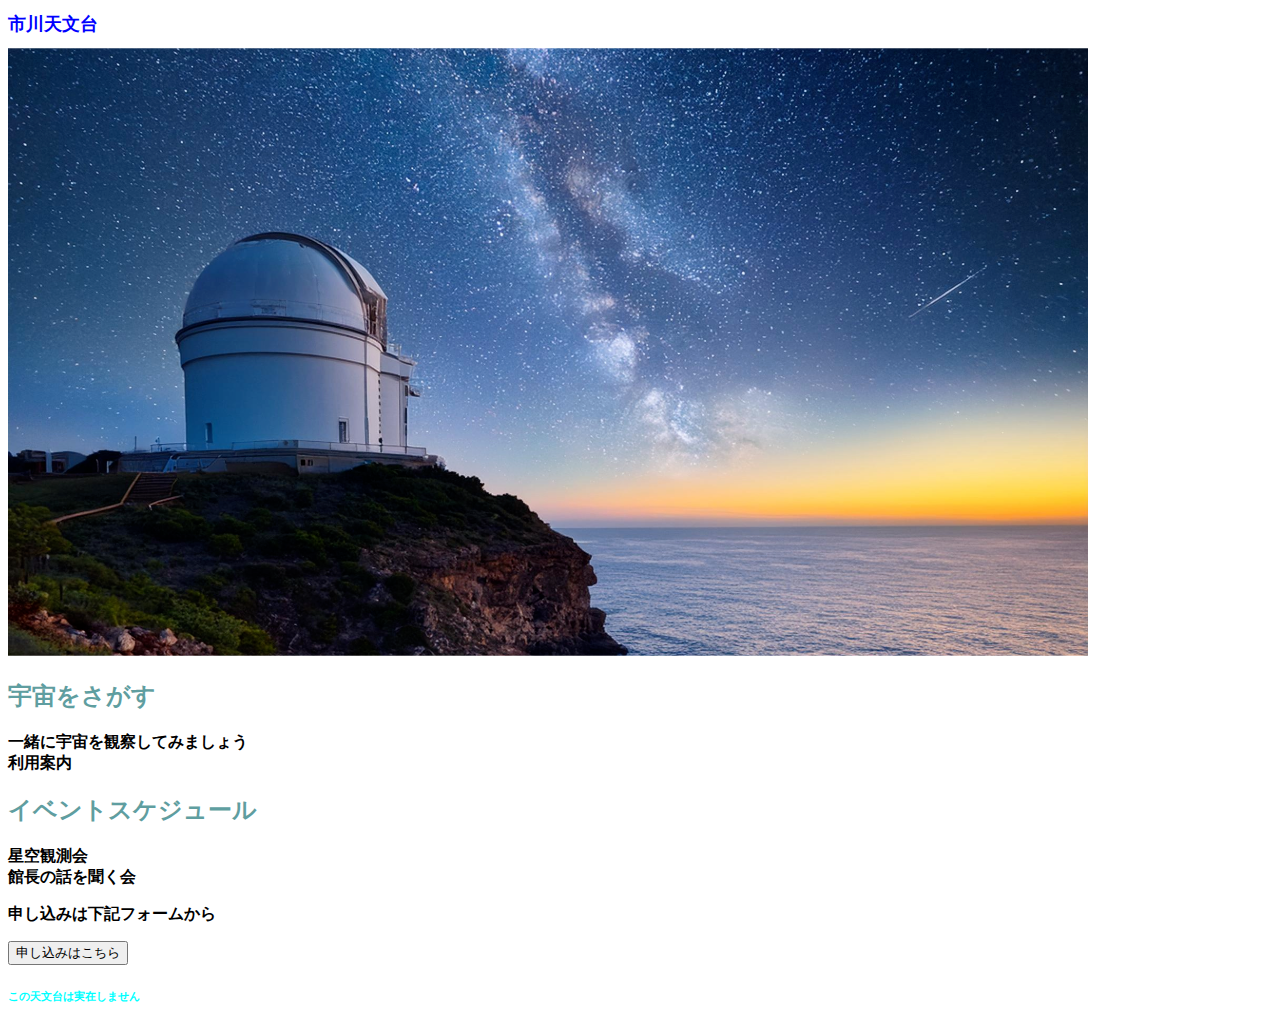
<file: index.html>
<!DOCTYPE html>
<html long="ja">
   <head>
       <meta charset="UTF-8">
       <title>市川天文台-ichiten-</title>

       <link href="style.css" rel="stylesheet" />
   </head>

   <body>
      <h1>市川天文台</h1>
      <img src="main_picAAAA.png" alt="市川天文台の写真" />
      <h2>宇宙をさがす</h2>
      <p>一緒に宇宙を観察してみましょう
         <br>
         利用案内
      </p>
      <h2>イベントスケジュール</h2>
      <u1>
        <li>星空観測会</li>
        <li>館長の話を聞く会</li>
      </u1>
      <p>申し込みは下記フォームから</p>

      <button onclick="location.href='./app.html'">申し込みはこちら</button>

      <h6>この天文台は実在しません</h6>
    </body>
</html>
</file>
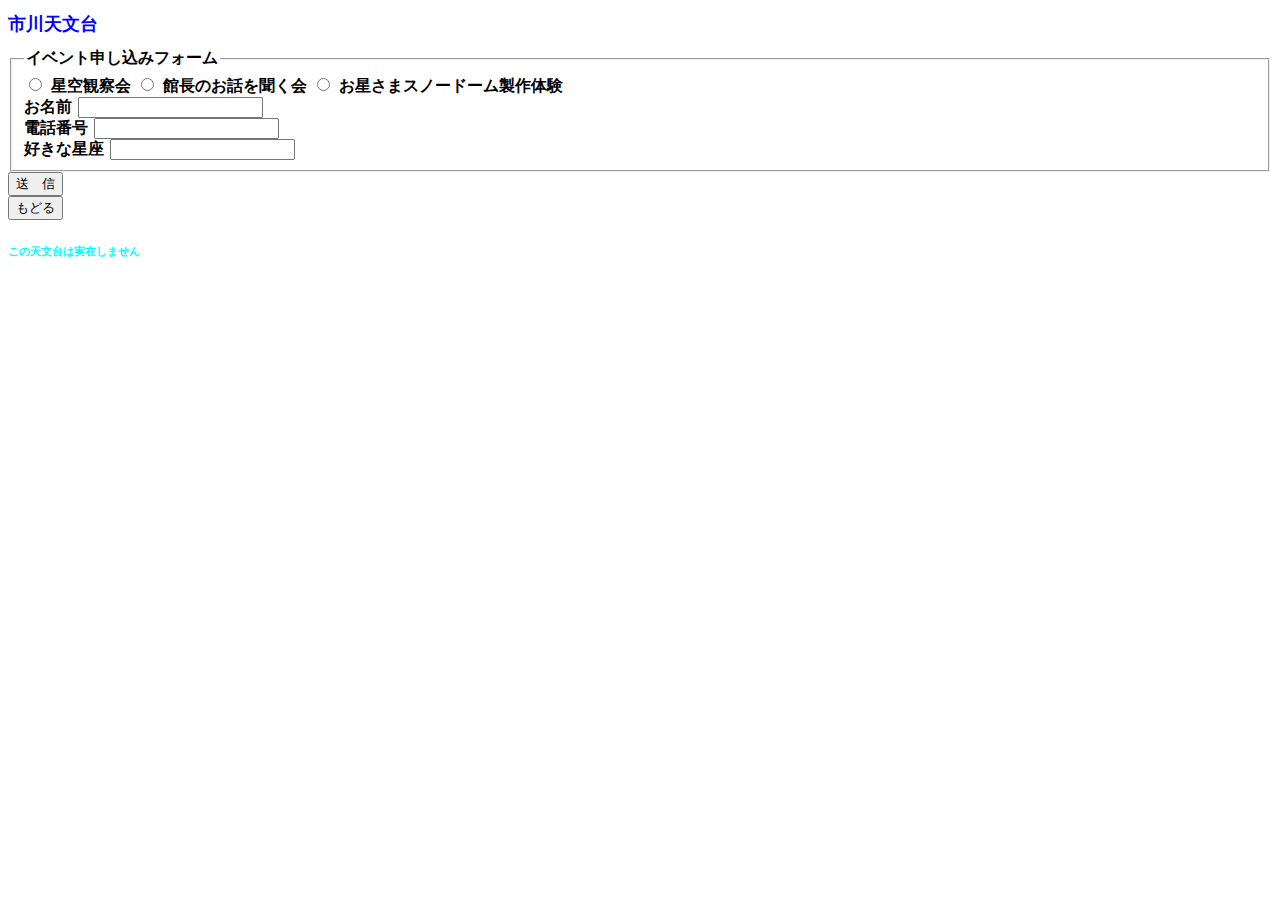
<file: app.html>
<!DOCTYPE html>
<html long="ja">
   <head>
       <meta charset="UTF-8">
       <title>市川天文台-ichiten-</title>

       <link href="style.css" rel="stylesheet" />
   </head>

   <body>
      <h1>市川天文台</h1>

      <form>
         <fieldset>
            <legend>イベント申し込みフォーム</legend>
            <div>
               <input type="radio" id="contactchoicel" name="contact"/>
               <label for="contactchoicel">星空観察会</label>
               
               <input type="radio" id="contactchoice2" name="contact"/>
               <label for="contactchoice2">館長のお話を聞く会</label>

               <input type="radio" id="contactchoice3" name="contact"/>
               <label for="contactchoice3">お星さまスノードーム製作体験</label>

            </div>
            <div>
               お名前
               <input type="text">
            </div>
            <div>
               電話番号
               <input type="text">
            </div>
            <div>
               好きな星座
               <input type="text">
            </div>

         </fieldset>
         <input type="button" value="送　信" onclick="ques()">

         <script>
            function ques(){
               if(window.confirm("申し込みますか？")){
                  alert("完了しました")
                  setTimeout(() => {
                     location.href ="./result.html";
                  },3000);

               }else{
                  send();
               }
            }
            
            function send(){
               alert("できませんでした")
            }
         </Script>
      </form>
    
   <button onclick="location.href='./index.html'">もどる</button>

      <h6>この天文台は実在しません</h6>
    </body>
</html>
</file>
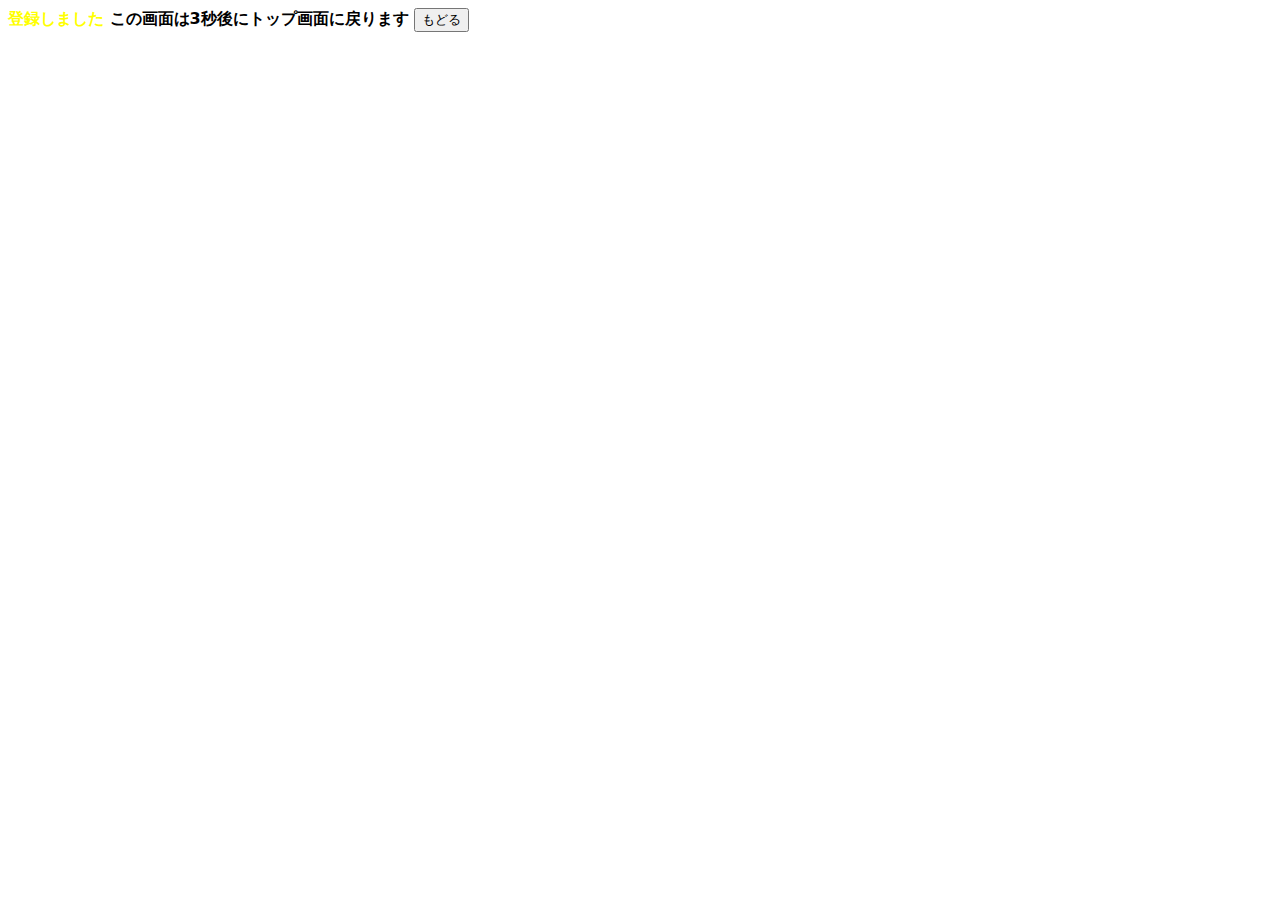
<file: result.html>
<!DOCTYPE html>
<html long="ja">
    <head>
        <meta charset="UTF-8">
        <title>市川天文台-ichiten-</title>
 
        <link href="style.css" rel="stylesheet" />
    </head>

    <body>
        <h7>登録しました</h7>
        <h8>この画面は3秒後にトップ画面に戻ります</h8>

        <button onclick="location.href='./index.html'">もどる</button>
    </body>

    <script>
          setTimeout(() => {
          location.href ="./index.html";
          },3000);
    </script>

 </html>
</file>
<file: style.css>
body{
    font-weight: bolder;
    font-family:system-ui;
}

h1 {
    font-size: large;
    font-weight: bold;
    color: blue;
}

h2 {
    color: cadetblue;
    background-origin: black;
}

h6 {
    color: aqua;
}

h7 {
    color: yellow;
    background-origin: black;
}

h8 {
   color: black
}
</file>
